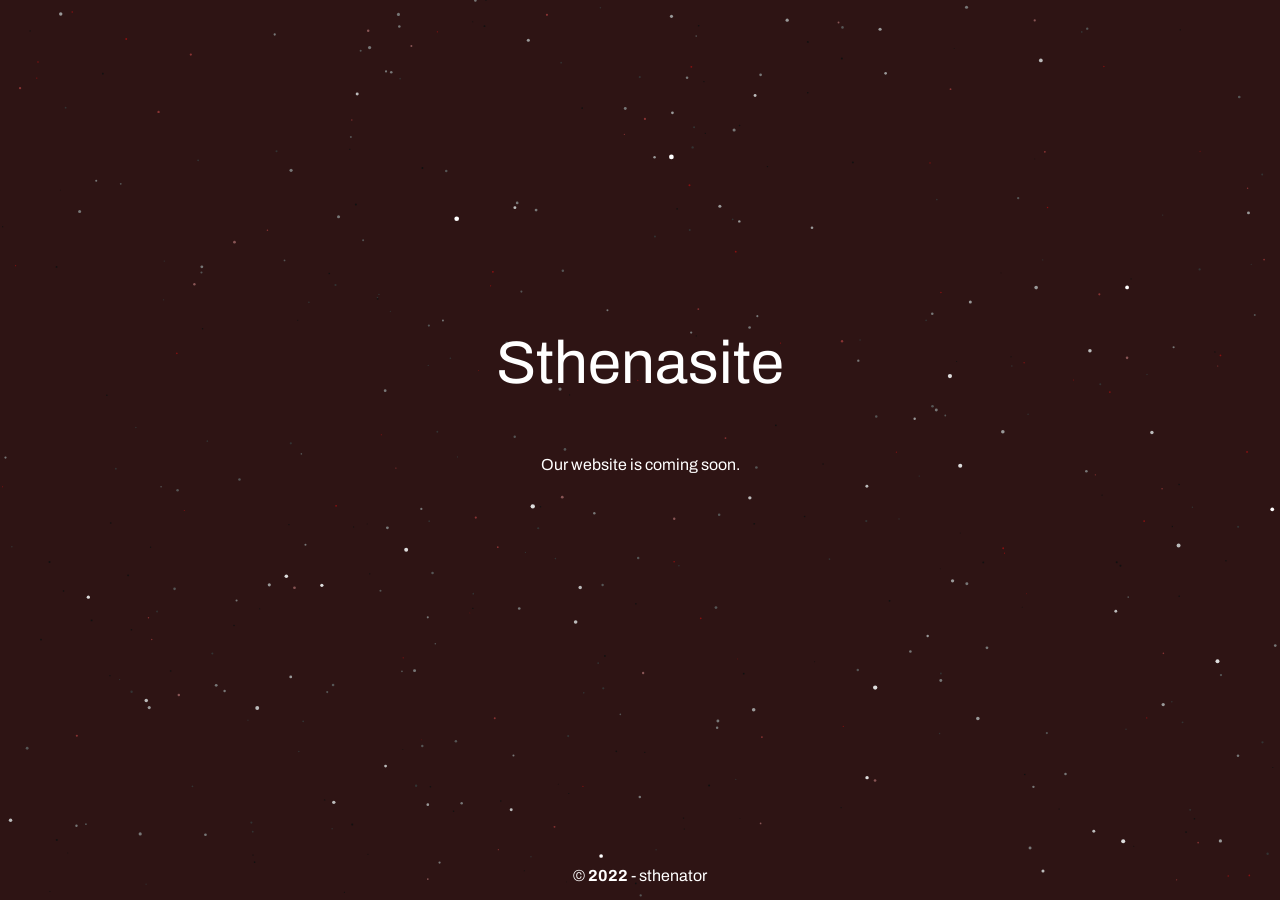
<file: index.html>
<!DOCTYPE html> 
<html>
<head>
  <link rel="icon" href="/291704319_176401464775167_1533608086073269735_n.jpg" type="image/gif">
  <title>Sthenasite Coming Soon</title> 
  <meta http-equiv="Content-Type" content="text/html; charset=utf-8"/> 
  <link href="stars.css" media="screen, print" rel="stylesheet" type="text/css" /> 
  <link href="https://fonts.googleapis.com/css?family=Archivo" rel="stylesheet"> 
  <link rel="icon" href="https://scontent-sin6-4.cdninstagram.com/v/t51.2885-19/291704319_176401464775167_1533608086073269735_n.jpg?stp=dst-jpg_s150x150&_nc_ht=scontent-sin6-4.cdninstagram.com&_nc_cat=103&_nc_ohc=NwCFe3at-6kAX9DrROW&edm=ABmJApABAAAA&ccb=7-5&oh=00_AfAh_gFYt2uoCNupp-JFAclD-sLWsIZjOgGwY8LQSGxOMQ&oe=63A53EE8&_nc_sid=6136e7" type="image/gif">
</head> 
<style>
.cons{
  width: 100%;
  text-align: center;
  position: absolute;
  top: 30%;
}

footer {
  position: absolute;
  bottom: 0;
  width: 100%;
  text-align: center;
}

.text {
  color: white;
}
</style>
<body> 
  <div class="cons">
    <p class="text" style="font-size: 60px;">Sthenasite</p>
    <p class="text">Our website is coming soon.</p>
  </div>
  <canvas id="stars">
  </canvas>
  <footer>
    <p class="text">©<b> 2022</b> - sthenator</p>
  </footer>
  <script src="game.js" type="text/javascript"></script> 
  <script src="stars.js" type="text/javascript"></script>
  <script type="text/javascript">
  Game.ready(function() {

    var up    = document.getElementById('up');
    var down  = document.getElementById('down');
    var left  = document.getElementById('left');
    var right = document.getElementById('right');

    var stars = Game.start('stars', Stars);

    Game.addEvent(up,    'click', function() { stars.changeDirection('up');    });
    Game.addEvent(down,  'click', function() { stars.changeDirection('down');  });
    Game.addEvent(left,  'click', function() { stars.changeDirection('left');  });
    Game.addEvent(right, 'click', function() { stars.changeDirection('right'); });

  });
  </script>
</body> 
</html>
</file>
<file: stars.css>
body         { background-color: #2e1414; color: #AAA; font-size: 12pt; padding: 0; margin: 0;   font-family: 'Archivo', sans-serif;}
#unsupported { border: 1px solid yellow; color: black; background-color: #fce72d; padding: 2em; margin: 1em; display: inline-block; }
#stars       { display: block; margin: auto; }

#controls            { position: absolute; display: inline-block; width: 90px; height: 90px; }
#controls img        { cursor: pointer; }
#controls img:active { margin-top: 2px; margin-left: 2px; opacity: 0.5; }
#controls #up        { position: absolute; left: 30px; top:  0px; }
#controls #down      { position: absolute; left: 30px; top: 60px; }
#controls #left      { position: absolute; left:  0px; top: 30px; }
#controls #right     { position: absolute; left: 60px; top: 30px; }
</file>
